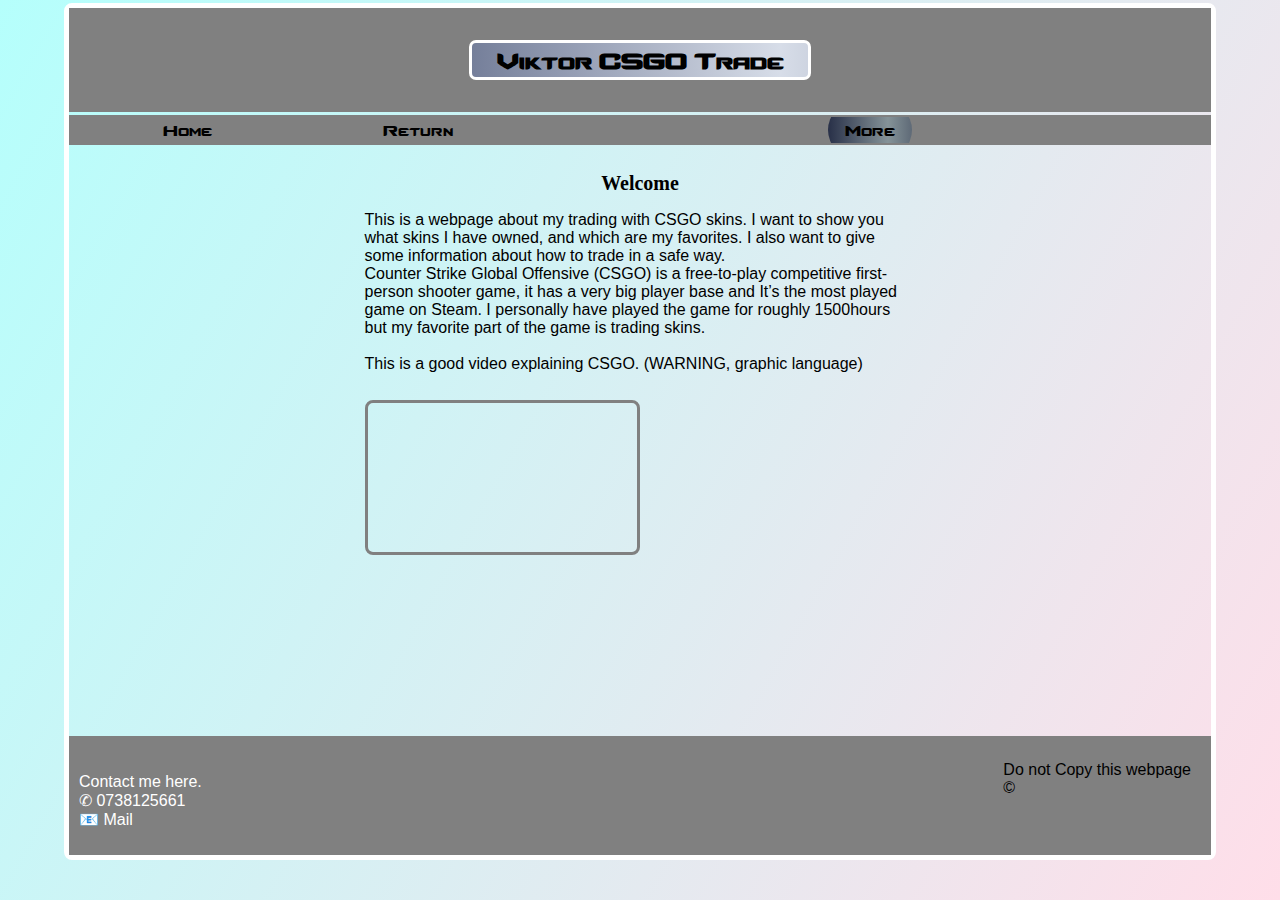
<file: index.html>
<!DOCTYPE html>
<html lang="en">
 <head>
    <link href="styles.css" rel="stylesheet">
    <title>Viktor CSGO trade</title>
    <meta charset="utf-8">
    <meta name="viewport" content="width=device-width, initial-scale=1">
</head>

<body>


    <header>

        <h1 class="logotext"> <a href="index.html">
                Viktor CSGO Trade
            </a></h1>

    </header>

    <div class="topnav">
        <nav>
            <a href="index.html">Home</a>

            <a href="#" onclick="goBack()">Return<script>
                    function goBack() {
                        window.history.back();
                    }
                </script>
            </a>

            <div class="dropdown">
                <a class="dropbtn" href="#">More</a>
                <div class="dropdown-content">
                    <a href="my-skins.html">My Skins</a>
                    <a href="trading.html">Trading</a>

                </div>
            </div>


        </nav>
    </div>

    <div class="row">
        <div class="column left">

        </div>

        <div class="column middle">
            <h1>Welcome</h1>
            <p>
                This is a webpage about my trading with CSGO skins. I want to show you what skins I have owned, and which are my favorites. I also want to give some information about how to trade in a safe way. <br> Counter Strike Global Offensive (CSGO) is a free-to-play competitive first-person shooter game, it has a very big player base and It’s the most played game on Steam. I personally have played the game for roughly 1500hours but my favorite part of the game is trading skins.

                <br><br>This is a good video explaining CSGO. (WARNING, graphic language)
            </p>
            <br>
            <div class="resp-container">
                <iframe class="resp-iframe" src="https://www.youtube.com/embed/RIZWzT_RL6Y"  allow="encrypted-media" allowfullscreen></iframe>
            </div>
            <p>


            </p>

        </div>

        <div class="column right">


        </div>
    </div>

    <footer>
        <p class="notcopy"> Do not Copy this webpage <br>©</p>
        <br>
            <adress>
                <p>
                <a href="contact.html">Contact me here. </a>
                <br> <a href="callto:0738125661">✆ 0738125661 </a>
                <br> <a href="mailto:viktor.skord.edu@rattvik.se"> 📧 Mail</a>
                    </p>
            </adress>
        
    </footer>







</body></html>
</file>
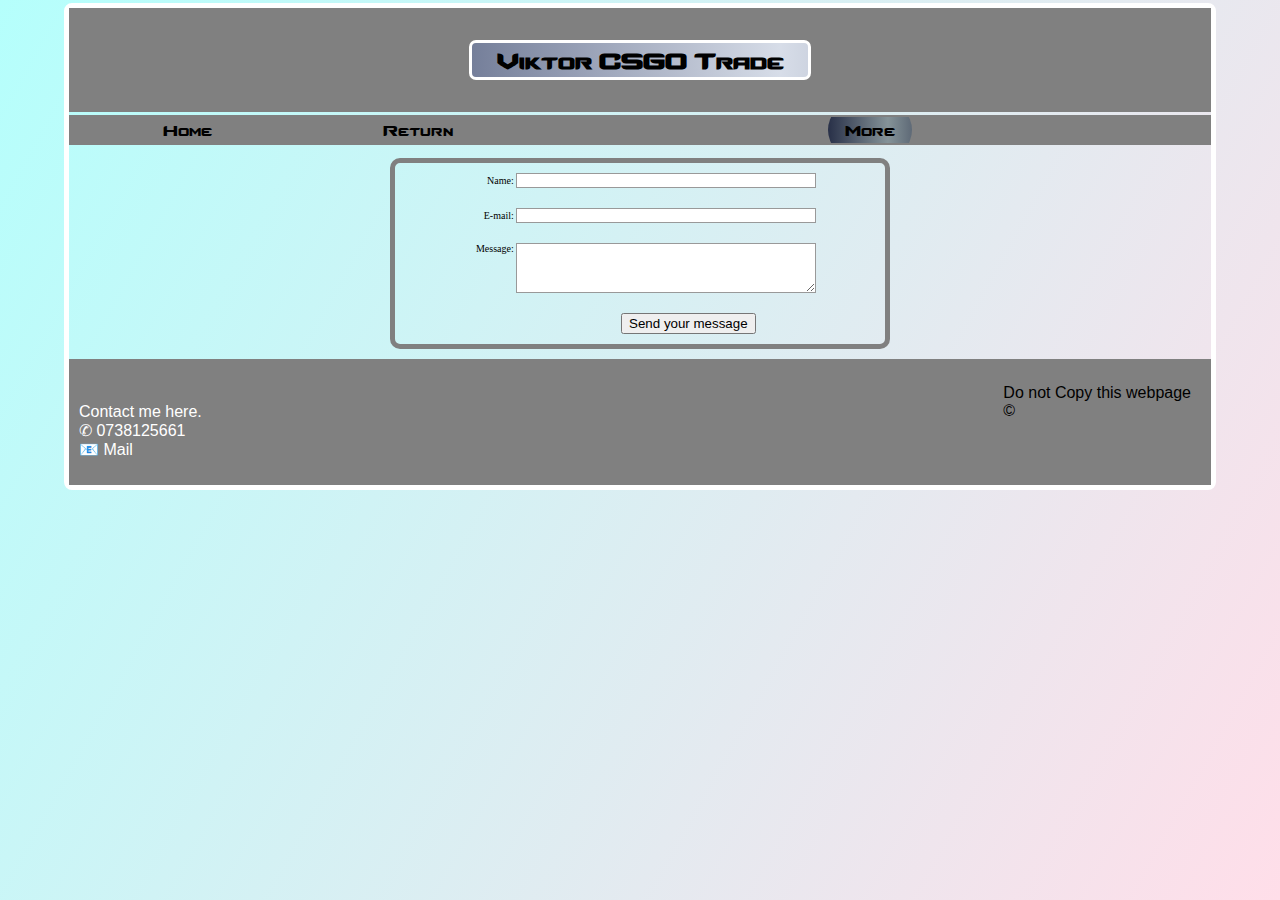
<file: contact.html>
<!DOCTYPE html>
<html lang="en">
 <head>
    <link href="styles.css" rel="stylesheet">
    <title>Viktor CSGO trade</title>
    <meta charset="utf-8">
    <meta name="viewport" content="width=device-width, initial-scale=1">
</head>

<body>


    <header>

        <h1 class="logotext"> <a href="index.html">
                Viktor CSGO Trade
            </a></h1>

    </header>

    <div class="topnav">
        <nav>
            <a href="index.html">Home</a>

            <a href="#" onclick="goBack()">Return<script>
                    function goBack() {
                        window.history.back();
                    }
                </script>
            </a>

            <div class="dropdown">
                <a class="dropbtn topnav" href="#">More
                   
                </a>
                <div class="dropdown-content">
                    <a href="my-skins.html">My Skins</a>
                    <a href="trading.html">Trading</a>

                </div>
            </div>


        </nav>
    </div>

    <div class="row">
        <div class="column left">
            <h2> </h2>

        </div>

        <div class="column middle">

 <form action="/my-handling-form-page" method="post">
 <ul>
  <li>
    <label for="name">Name:</label>
    <input type="text" id="name" name="user_name">
  </li>
  <li>
    <label for="mail">E-mail:</label>
    <input type="email" id="mail" name="user_email">
  </li>
  <li>
    <label for="msg">Message:</label>
    <textarea id="msg" name="user_message"></textarea>
  </li>
     <li class="button">
  <button type="submit">Send your message</button>
</li>
 </ul>
</form>


        </div>

        <div class="column right">
            <h2></h2>

        </div>
    </div>

   <footer>
        <p class="notcopy"> Do not Copy this webpage <br>©</p>
        <p> <br>
            <adress>
                <a href="contact.html">Contact me here. </a>
                <br> <a href="callto:0738125661">✆ 0738125661 </a>
                <br> <a href="mailto:viktor.skord.edu@rattvik.se"> 📧 Mail</a>
            </adress>
        </p>
    </footer>






</body></html>
</file>
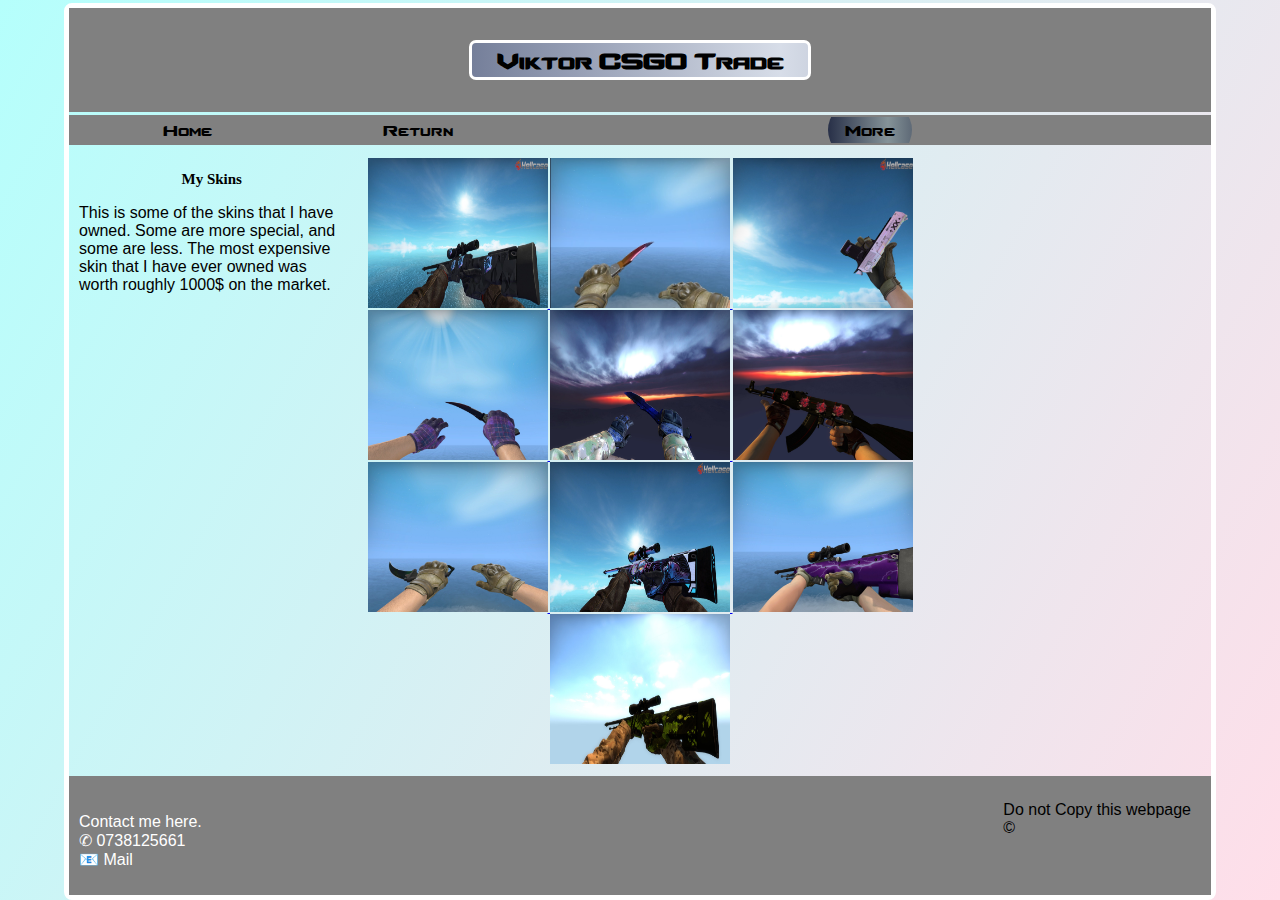
<file: my-skins.html>
<!DOCTYPE html>
<html lang="en">
 <head>
    <link href="styles.css" rel="stylesheet">
    <title>Viktor CSGO trade</title>
    <meta charset="utf-8">
    <meta name="viewport" content="width=device-width, initial-scale=1">
</head>

<body>


    <header>

        <h1 class="logotext"> <a href="index.html">
                Viktor CSGO Trade
            </a></h1>

    </header>

    <div class="topnav">
        <nav>
            <a href="index.html">Home</a>

            <a href="#" onclick="goBack()">Return<script>
                    function goBack() {
                        window.history.back();
                    }
                </script>
            </a>

            <div class="dropdown">
                <a class="dropbtn topnav" href="#">More
                    <i class="fa fa-caret-down"></i>
                </a>
                <div class="dropdown-content">
                    <a href="my-skins.html">My Skins</a>
                    <a href="trading.html">Trading</a>

                </div>
            </div>


        </nav>
    </div>

    <div class="row">
        <div class="column left">
             <h2>My Skins</h2>
            <p> This is some of the skins that I have owned. Some are more special, and some are less. The most expensive skin that I have ever owned was worth roughly 1000$ on the market. </p>

        </div>

        <div class="column middle">
          
    
    
        <div class="photo-album"> 
         <a href="Pictures/awp-graphite.jpg"><img src="Pictures/awp-graphite.jpg" width="180" height="150" title="Awp Graphite (FN)"> 
         </a>
         <a href="Pictures/falchion-fade.jpg"> 
        <img src="Pictures/falchion-fade.jpg" width="180" height="150" title=" Falchion Knife Fade (FN)">
         </a>
         <a href="Pictures/deagle-printstream.jpg">
            <img src="Pictures/deagle-printstream.jpg" width="180" height="150" title=" Desert Eagle Printstream (FN)">                    </a>  
         <a href="Pictures/flip-knife-doppler.jpg"> 
        <img src="Pictures/flip-knife-doppler.jpg" width="180" height="150" title="Flip Knife Doppler phase 2 (FN)">   
         </a>
           <a href="Pictures/huntsman-doppler.jpg">    
         <img src="Pictures/huntsman-doppler.jpg" width="180" height="150" title=" Huntsman Knife Doppler phase 2 (FN)"> 
         </a>
         <a href="Pictures/Ak-redline.jpg">
         <img src="Pictures/Ak-redline.jpg" width="180" height="150" title="Ak-47 Redline with four astralis holo cologne 2016 (MW" > 
         </a>
         <a href="Pictures/karambit.jpg" >
         <img src="Pictures/karambit.jpg" width="180" height="150" title="Karambit Doppler Phase 3 (MW)">
            </a>
         <a href="Pictures/awp-neo-noir.jpg" >
         <img src="Pictures/awp-neo-noir.jpg" width="180" height="150" title="Awp Neo Noir wiht some random stickers (FN)">
         </a>
         <a href="Pictures/awp-lightning-strike.jpg" >
         <img src="Pictures/awp-lightning-strike.jpg" width="180" height="150" title="Awp Lightning Strike with random sticker on scope (FN)"> 
         </a>
         <a href="Pictures/awp-containment-breach.jpg"  >
         <img src="Pictures/awp-containment-breach.jpg" width="180" height="150" title="Awp Containment Breach (FN)"> 
         </a>
          </div>


        </div>

        <div class="column right">
            

        </div>
    </div>

   <footer>
        <p class="notcopy"> Do not Copy this webpage <br>©</p>
         <br>
            <adress>
                <p> 
                <a href="contact.html">Contact me here. </a>
                <br> <a href="callto:0738125661">✆ 0738125661 </a>
                <br> <a href="mailto:viktor.skord.edu@rattvik.se"> 📧 Mail</a>
                    </p>
            </adress>
      
    </footer>







</body></html>
</file>
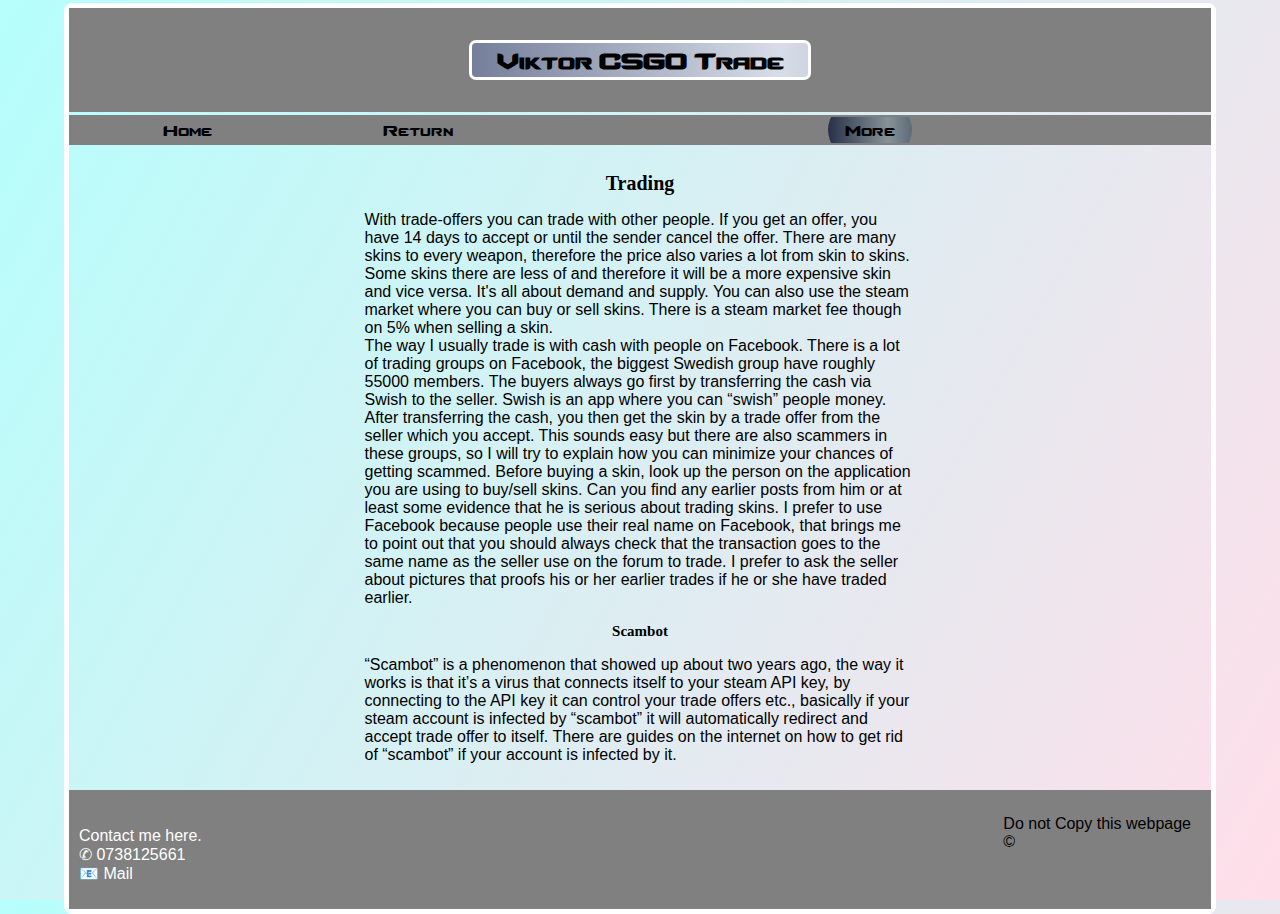
<file: trading.html>
<!DOCTYPE html>
<html lang="en">
 <head>
    <link href="styles.css" rel="stylesheet">
    <title>Viktor CSGO trade</title>
    <meta charset="utf-8">
    <meta name="viewport" content="width=device-width, initial-scale=1">
</head>

<body>


    <header>

        <h1 class="logotext"> <a href="index.html">
                Viktor CSGO Trade
            </a></h1>

    </header>

    <div class="topnav">
        <nav>
            <a href="index.html">Home</a>

            <a href="#" onclick="goBack()">Return<script>
                    function goBack() {
                        window.history.back();
                    }
                </script>
            </a>

            <div class="dropdown">
                <a class="dropbtn topnav" href="#">More
                    <i class="fa fa-caret-down"></i>
                </a>
                <div class="dropdown-content">
                    <a href="my-skins.html">My Skins</a>
                    <a href="trading.html">Trading</a>

                </div>
            </div>


        </nav>
    </div>

    <div class="row">
        <div class="column left">
            

        </div>

        <div class="column middle">
           <h1>Trading</h1>
    <p>
       With trade-offers you can trade with other people. If you get an offer, you have 14 days to accept or until the sender cancel the offer.  

There are many skins to every weapon, therefore the price also varies a lot from skin to skins. Some skins there are less of and therefore it will be a more expensive skin and vice versa. It's all about demand and supply. 

You can also use the steam market where you can buy or sell skins. There is a steam market fee though on 5% when selling a skin. 

<br> The way I usually trade is with cash with people on Facebook. There is a lot of trading groups on Facebook, the biggest Swedish group have roughly 55000 members. The buyers always go first by transferring the cash via Swish to the seller. Swish is an app where you can “swish” people money. After transferring the cash, you then get the skin by a trade offer from the seller which you accept. This sounds easy but there are also scammers in these groups, so I will try to explain how you can minimize your chances of getting scammed. 

Before buying a skin, look up the person on the application you are using to buy/sell skins. Can you find any earlier posts from him or at least some evidence that he is serious about trading skins. I prefer to use Facebook because people use their real name on Facebook, that brings me to point out that you should always check that the transaction goes to the same name as the seller use on the forum to trade.  I prefer to ask the seller about pictures that proofs his or her earlier trades if he or she have traded earlier. 

 <h2>Scambot </h2>
<p>
“Scambot” is a phenomenon that showed up about two years ago, the way it works is that it’s a virus that connects itself to your steam API key, by connecting to the API key it can control your trade offers etc., basically if your steam account is infected by “scambot” it will automatically redirect and accept trade offer to itself.  There are guides on the internet on how to get rid of “scambot”  if your account is infected by it.  
      </p>



        </div>

        <div class="column right">
           

        </div>
    </div>

 <footer>
        <p class="notcopy"> Do not Copy this webpage <br>©</p>
         <br>
            <adress>
                <p>
                <a href="contact.html">Contact me here. </a>
                <br> <a href="callto:0738125661">✆ 0738125661 </a>
                <br> <a href="mailto:viktor.skord.edu@rattvik.se"> 📧 Mail</a>
                    </p>
            </adress>
       
    </footer>







</body></html>
</file>
<file: styles.css>
/*Min font*/
@font-face {
    font-family: 'counter-strikeregular';
    src: url('fonts/cs_regular-webfont.woff2') format('woff2'),
        url('fonts/cs_regular-webfont.woff') format('woff');
    font-weight: normal;
    font-style: normal;

}

* {
    box-sizing: border-box;
}

html {
    font-size: 10px;
    background-color: #FFDEE9;
    background-image: linear-gradient(299deg, #FFDEE9 0%, #B5FFFC 100%);
    height: 100%;

}

body {

    margin-top: 0.3rem;

    margin-left: 5%;
    margin-right: 5%;
    border: 0.5rem solid white;
    border-radius: 0.8rem;
    margin-bottom: 30%
}

nav,
topnav {
    display: flex;
    justify-content: space-between;
    flex-direction: column;
    margin: 0.3rem;
    transition: box-shadow .3s;

}

nav a {
    font-size: 2rem;
    flex: 1;
    text-align: center;
    margin: 0.2rem;
    padding: 0.2rem;
    font-family: counter-strikeregular, sans-serif;
    text-decoration: none;
    color: black;
}

nav a:hover {
    box-shadow: 0 0 11px rgba(33, 33, 33, .2)
}

@media only screen and (min-width: 768px) {
    nav {
        flex-direction: row;
    }
}

.topnav {
    background: grey;

}

/* Logga */
.logotext {

    background-image: linear-gradient(to right, #757F9A 0%, #D7DDE8 51%, #757F9A 100%);
    background-size: 180% auto;
    transition: 0.5s;
    font-family: counter-strikeregular, sans-serif;
    border: 0.3rem solid white;
    border-radius: 0.7rem;
    font-size: 3rem;
    display: flex;
    flex-direction: column-reverse;

}

.logotext:hover {
    background-position: right center;
    color: white;
}

.logotext a {
    text-decoration: none;
    color: black;

}

header {
    background-color: grey;
    padding: 1.2rem;
    ;
    text-align: center;
    padding-left: 35%;

    padding-right: 35%;


}




/* "more" knappen*/
.dropdown {

    font-family: counter-strikeregular, sans-serif;
    overflow: hidden;
    flex: 3;
    text-align: center;
    text-align: center;
    margin: 0.2rem;
    padding: 0.2rem;
    text-decoration: none;


}

.dropdown .dropbtn {

    background-image: linear-gradient(to right, #283048 0%, #859398 51%, #283048 100%);
    background-size: 140% auto;
    transition: 0.5s;
    border: none;
    border-radius: 10rem;
    padding: 1.7rem;
    margin: 0;

}

.dropbtn:hover {
    background-position: right center;
    color: black;

}

/*.navbar a:hover,
.dropbtn:hover .dropbtn {} */


.dropdown-content {

    display: none;
    position: absolute;
    background-color: #f9f9f9;
    min-width: 160px;
    box-shadow: 0px 8px 16px 0px rgba(0, 0, 0, 0.2);
    z-index: 1;
    margin-left: 21%;

}


.dropdown-content a {
    font-family: sans-serif;
    float: none;
    color: black;
    padding: 0.4rem 0.2rem;
    text-decoration: none;
    display: block;
    text-align: left;
}


.dropdown-content a:hover {
    background-color: #ddd;

}

.dropdown:hover .dropdown-content {
    display: block;
}

/*Kolumner*/
.column {
    text-align: center;
    float: left;
    padding: 1rem;

}

.left,
.right {
    width: 25%;

}

.middle {
    width: 50%;

}


.row:after {
    content: "";
    display: table;
    clear: both;
}


/*Responsiv layout för kolumner*/
@media screen and (max-width: 600px) {
    .column {
        width: 100%;
    }
}



/*TEXT*/
p {
    text-align: left;
    font-size: 1.6rem;
    font-family: sans-serif;
}







/*responsiv iframe*/
.resp-container {
    position: relative;
    overflow: hidden;
    padding-top: 56.25%;
}

.resp-iframe {
    position: absolute;
    top: 0;
    left: 0;
    width: 50%;
    height: 50%;
    border: 0.3rem solid gray;
    border-radius: 0.8rem;
}


/*footer*/
footer {

    background-color: grey;
    padding: 1em 1em;
    text-align: center;
    text-decoration: none;
    bottom: 0;



}

footer a {
    text-decoration: none;
    text-decoration-color: White;
    color: white;
}

.notcopy {

    margin-top: 1.5rem;
    margin-right: 1rem;
    float: right;
    color: black;
}

/*kontaktruta*/
form {
    /* Center the form on the page */
    margin: 0 auto;
    width: 50rem;
    /* Form outline */
    padding: 1rem;
    border: 0.5rem solid grey;
    border-radius: 1em;
}

ul {
    list-style: none;
    padding: 0;
    margin: 0;

}

form li + li {
    margin-top: 2rem;
}

label {
    /* Uniform size & alignment */
    display: inline-block;
    width: 5rem;
    text-align: right;
}

input,
textarea {
    /* To make sure that all text fields have the same font settings
     By default, textareas have a monospace font */
    font: 1em sans-serif;

    /* Uniform text field size */
    width: 300px;
    box-sizing: border-box;

    /* Match form field borders */
    border: 1px solid #999;
}

input:focus,
textarea:focus {
    /* Additional highlight for focused elements */
    border-color: #000;
}

textarea {
    /* Align multiline text fields with their labels */
    vertical-align: top;

    /* Provide space to type some text */
    height: 5em;
}

.button {
    /* Align buttons with the text fields */
    padding-left: 90px;
    /* same size as the label elements */
}

button {
    /* This extra margin represent roughly the same space as the space
     between the labels and their text fields */
    margin-left: .5em;
}
</file>
